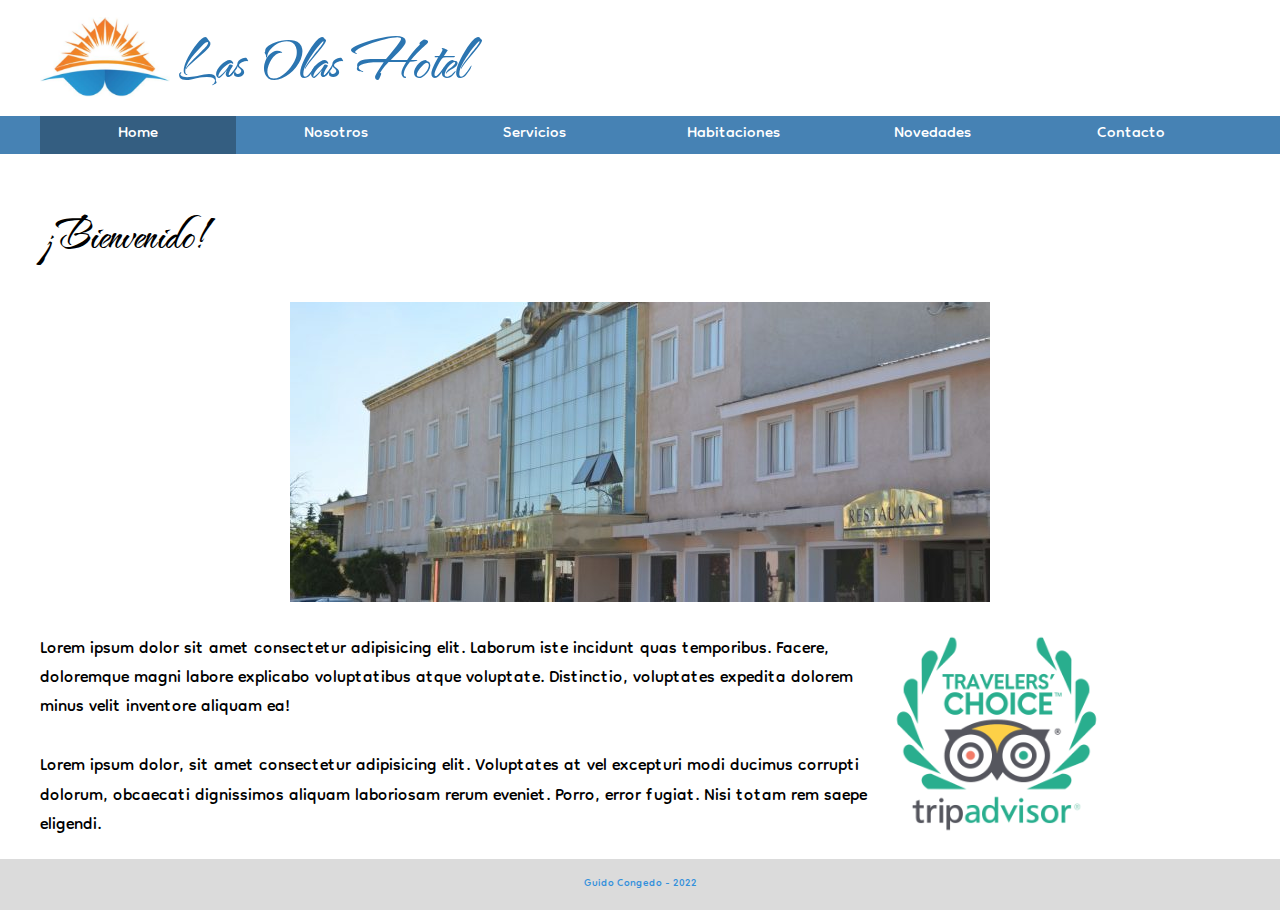
<file: index.html>
<!DOCTYPE html>
<html lang="en">

<head>
    <meta charset="UTF-8">
    <meta http-equiv="X-UA-Compatible" content="IE=edge">
    <meta name="viewport" content="width=device-width, initial-scale=1.0">
    <link rel="preconnect" href="https://fonts.googleapis.com">
    <link rel="preconnect" href="https://fonts.gstatic.com" crossorigin>
    <link
        href="https://fonts.googleapis.com/css2?family=Dongle:wght@300;400;700&family=The+Nautigal:wght@700&display=swap"
        rel="stylesheet">
    <link rel="stylesheet" href="css/normalize.css">
    <link rel="stylesheet" href="css/estilo.css">
    <title>Document</title>
</head>

<body>
    <header>
        <div class="holder">
            <img class="logo" src="img/logo.png" alt="logo">
            <h1>Las Olas Hotel</h1>
        </div>
    </header>
    <nav>
        <ul class="holder">
            <li><a class="activo" href="index.html">Home</a></li>
            <li><a href="nosotros.html">Nosotros</a></li>
            <li><a href="servicios.html">Servicios</a></li>
            <li><a href="habitaciones.html">Habitaciones</a></li>
            <li><a href="novedades.html">Novedades</a></li>
            <li><a href="contacto.html">Contacto</a></li>
        </ul>
    </nav>

    <main class="holder">

        <div>
            <h2>¡Bienvenido!</h2>
            <div class="imghome">
                <img src="img/frente.jpg" alt="frente">
            </div>
            <div class="cuerpohome">
                <div class="loremhome">Lorem ipsum dolor sit amet consectetur adipisicing elit. Laborum iste incidunt
                    quas temporibus.
                    Facere,
                    doloremque magni labore explicabo voluptatibus atque voluptate. Distinctio, voluptates expedita
                    dolorem
                    minus velit inventore aliquam ea! <br> <br> Lorem ipsum dolor, sit amet consectetur adipisicing
                    elit. Voluptates at vel excepturi modi ducimus corrupti dolorum, obcaecati dignissimos aliquam
                    laboriosam rerum eveniet. Porro, error fugiat. Nisi totam rem saepe eligendi.</div>
                <div class="premiohome"><img src="img/premio.png" alt="" height="200px"></div>
            </div>
        </div>
    </main>






    <footer>Guido Congedo - 2022</footer>
</body>

</html>
</file>
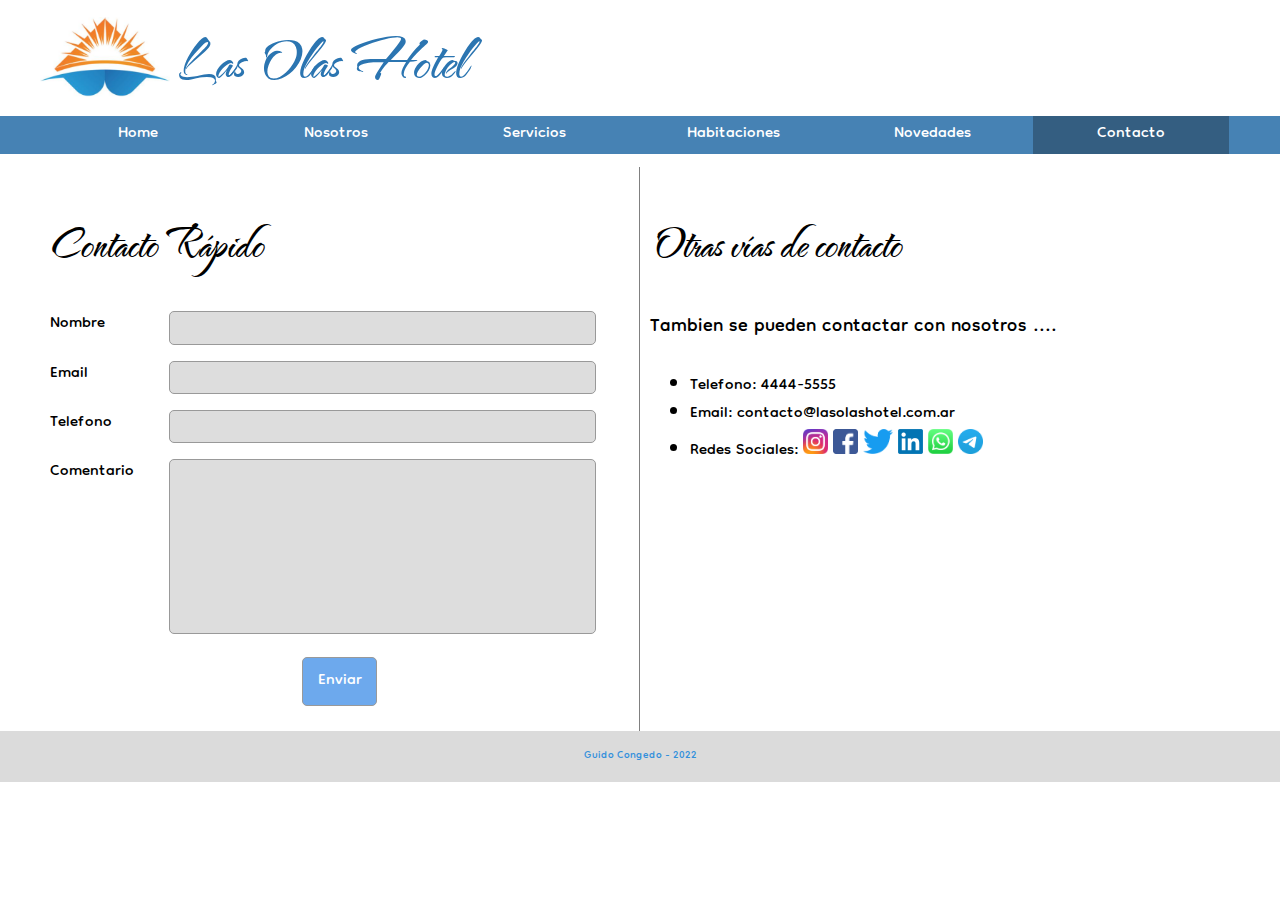
<file: contacto.html>
<!DOCTYPE html>
<html lang="en">

<head>
    <meta charset="UTF-8">
    <meta http-equiv="X-UA-Compatible" content="IE=edge">
    <meta name="viewport" content="width=device-width, initial-scale=1.0">
    <link rel="preconnect" href="https://fonts.googleapis.com">
    <link rel="preconnect" href="https://fonts.gstatic.com" crossorigin>
    <link
        href="https://fonts.googleapis.com/css2?family=Dongle:wght@300;400;700&family=The+Nautigal:wght@700&display=swap"
        rel="stylesheet">
    <link rel="stylesheet" href="css/normalize.css">
    <link rel="stylesheet" href="css/estilo.css">
    <title>Document</title>
</head>

<body>
    <header>
        <div class="holder">
            <img class="logo" src="img/logo.png" alt="logo">
            <h1>Las Olas Hotel</h1>
        </div>
    </header>
    <nav>
        <ul class="holder">
            <li><a href="index.html">Home</a></li>
            <li><a href="nosotros.html">Nosotros</a></li>
            <li><a href="servicios.html">Servicios</a></li>
            <li><a href="habitaciones.html">Habitaciones</a></li>
            <li><a href="novedades.html">Novedades</a></li>
            <li><a class="activo" href="contacto.html">Contacto</a></li>
        </ul>
    </nav>

    <main class="holder">

        <div class="columna left">
            <h2>Contacto Rápido</h2>
            <form action="" method="" class="formulario">
                <p>
                    <label for="">Nombre</label>
                    <input type="text" />
                </p>
                <p>
                    <label for="">Email</label>
                    <input type="email" />
                </p>
                <p>
                    <label for="">Telefono</label>
                    <input type="text" />
                </p>
                <p>
                    <label for="comentario">Comentario</label>
                    <textarea id="comentario"></textarea>
                </p>
                <p class="acciones"><input type="submit" value="Enviar"></p>
            </form>
        </div>
        <div class="columna right">
            <h2>Otras vías de contacto</h2>
            <p>Tambien se pueden contactar con nosotros ....</p>
            <ul>
                <li>Telefono: 4444-5555</li>
                <li>Email: contacto@lasolashotel.com.ar</li>
                <li>Redes Sociales:
                    <a href="https://www.instagram.com" target="_blank"><img height="25px" src="img/Instagram-logo.png" alt=""></a>
                    <a href="https://www.facebook.com" target="_blank"><img height="25px" src="img/facebook-logo.png" alt=""></a>
                    <a href="https://www.twitter.com" target="_blank"><img height="25px" src="img/Twitter-logo.png" alt=""></a>
                    <a href="https://www.linkedin.com/" target="_blank"><img height="25px" src="img/LinkedIn_logo_initials.png" alt=""></a>
                    <a href="https://www.whatsapp.com/" target="_blank"><img height="25px" src="img/logowhatsapp.png" alt=""></a>
                    <a href="https://web.telegram.org/" target="_blank"><img height="25px" src="img/logotelegram.png" alt=""></a>
                </li>
            </ul>
        </div>


    </main>






    <footer>Guido Congedo - 2022</footer>
</body>

</html>
</file>
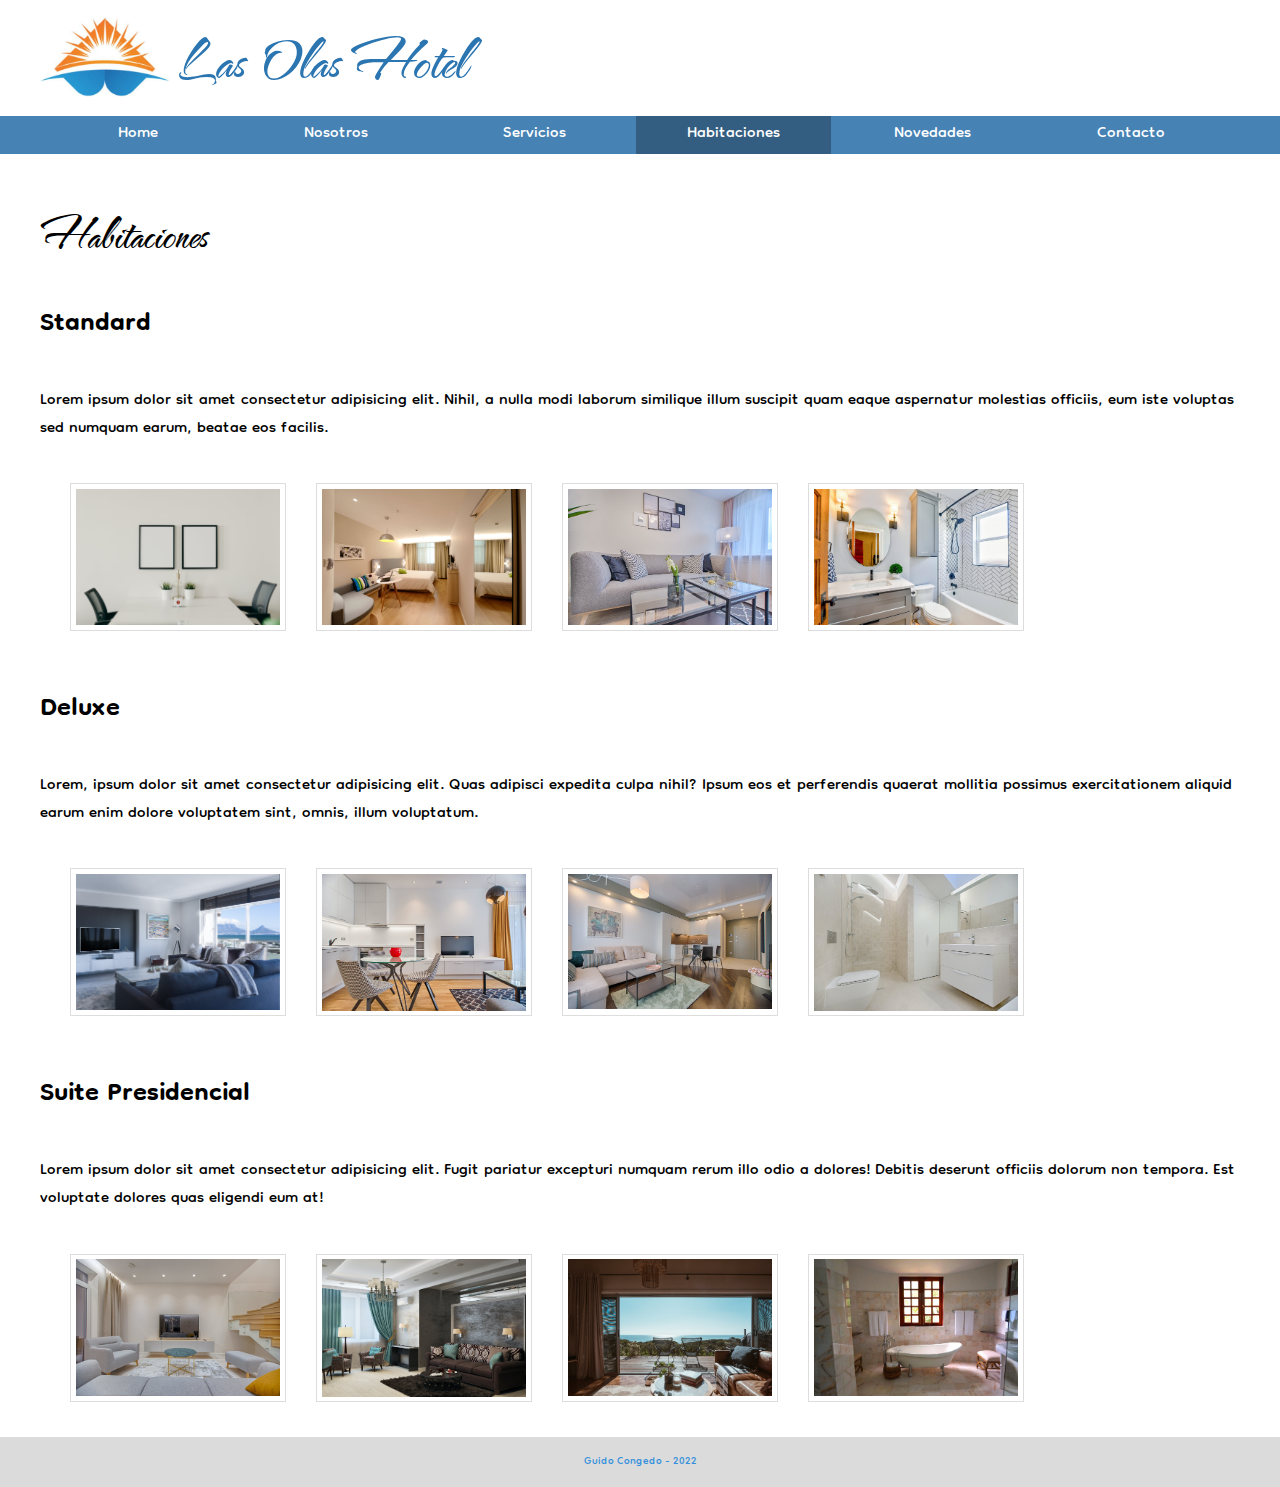
<file: habitaciones.html>
<!DOCTYPE html>
<html lang="en">

<head>
    <meta charset="UTF-8">
    <meta http-equiv="X-UA-Compatible" content="IE=edge">
    <meta name="viewport" content="width=device-width, initial-scale=1.0">
    <link rel="preconnect" href="https://fonts.googleapis.com">
    <link rel="preconnect" href="https://fonts.gstatic.com" crossorigin>
    <link
        href="https://fonts.googleapis.com/css2?family=Dongle:wght@300;400;700&family=The+Nautigal:wght@700&display=swap"
        rel="stylesheet">
    <link rel="stylesheet" href="css/normalize.css">
    <link rel="stylesheet" href="css/estilo.css">
    <title>Document</title>
</head>

<body>
    <header>
        <div class="holder">
            <img class="logo" src="img/logo.png" alt="logo">
            <h1>Las Olas Hotel</h1>
        </div>
    </header>
    <nav>
        <ul class="holder">
            <li><a href="index.html">Home</a></li>
            <li><a href="nosotros.html">Nosotros</a></li>
            <li><a href="servicios.html">Servicios</a></li>
            <li><a class="activo" href="habitaciones.html">Habitaciones</a></li>
            <li><a href="novedades.html">Novedades</a></li>
            <li><a href="contacto.html">Contacto</a></li>
        </ul>
    </nav>

    <main class="holder">
        <h2>Habitaciones</h2>


        <h3 class="habitacion">Standard</h3>
        <p class="habitaciondesc">Lorem ipsum dolor sit amet consectetur adipisicing elit. Nihil, a nulla modi laborum similique illum suscipit
            quam eaque aspernatur molestias officiis, eum iste voluptas sed numquam earum, beatae eos facilis.</p>

        <div class="galeria">
            <div class="foto">
                <a href="img/hab9.jpeg" target="_blank"><img src="img/hab9.jpeg" alt="S1"></a>
            </div>
            <div class="foto">
                <a href="img/hab2.jpeg" target="_blank"><img src="img/hab2.jpeg" alt="S2"></a>
            </div>
            <div class="foto">
                <a href="img/hab7.jpeg" target="_blank"><img src="img/hab7.jpeg" alt="S3"></a>
            </div>
            <div class="foto">
                <a href="img/hab12.jpeg" target="_blank"><img src="img/hab12.jpeg" alt="S4"></a>
            </div>
        </div>
        
        <h3 class="habitacion">Deluxe</h3>
        <p class="habitaciondesc">Lorem, ipsum dolor sit amet consectetur adipisicing elit. Quas adipisci expedita culpa nihil? Ipsum eos et perferendis quaerat mollitia possimus exercitationem aliquid earum enim dolore voluptatem sint, omnis, illum voluptatum.</p>
        
        <div class="galeria">
            <div class="foto">
                <a href="img/hab1.jpg" target="_blank"><img src="img/hab1.jpg" alt="d1"></a>
            </div>
            <div class="foto">
                <a href="img/hab6.jpeg" target="_blank"><img src="img/hab6.jpeg" alt="d2"></a>
            </div>
            <div class="foto">
                <a href="img/hab3.jpeg" target="_blank"><img src="img/hab3.jpeg" alt="d3"></a>
            </div>
            <div class="foto">
                <a href="img/hab13.jpeg" target="_blank"><img src="img/hab13.jpeg" alt="d4"></a>
            </div>
        </div>

        <h3 class="habitacion">Suite Presidencial</h3>
        <p class="habitaciondesc">Lorem ipsum dolor sit amet consectetur adipisicing elit. Fugit pariatur excepturi numquam rerum illo odio a dolores! Debitis deserunt officiis dolorum non tempora. Est voluptate dolores quas eligendi eum at!</p>
        <div class="galeria">
            <div class="foto">
                <a href="img/hab4.jpeg" target="_blank"><img src="img/hab4.jpeg" alt="p1"></a>
            </div>
            <div class="foto">
                <a href="img/hab5.jpeg" target="_blank"><img src="img/hab5.jpeg" alt="p2"></a>
            </div>
            <div class="foto">
                <a href="img/hab11.jpeg" target="_blank"><img src="img/hab11.jpeg" alt="p3"></a>
            </div>
            <div class="foto">
                <a href="img/hab14.jpeg" target="_blank"><img src="img/hab14.jpeg" alt="p4"></a>
            </div>
        </div>


    </main>






    <footer>Guido Congedo - 2022</footer>
</body>

</html>
</file>
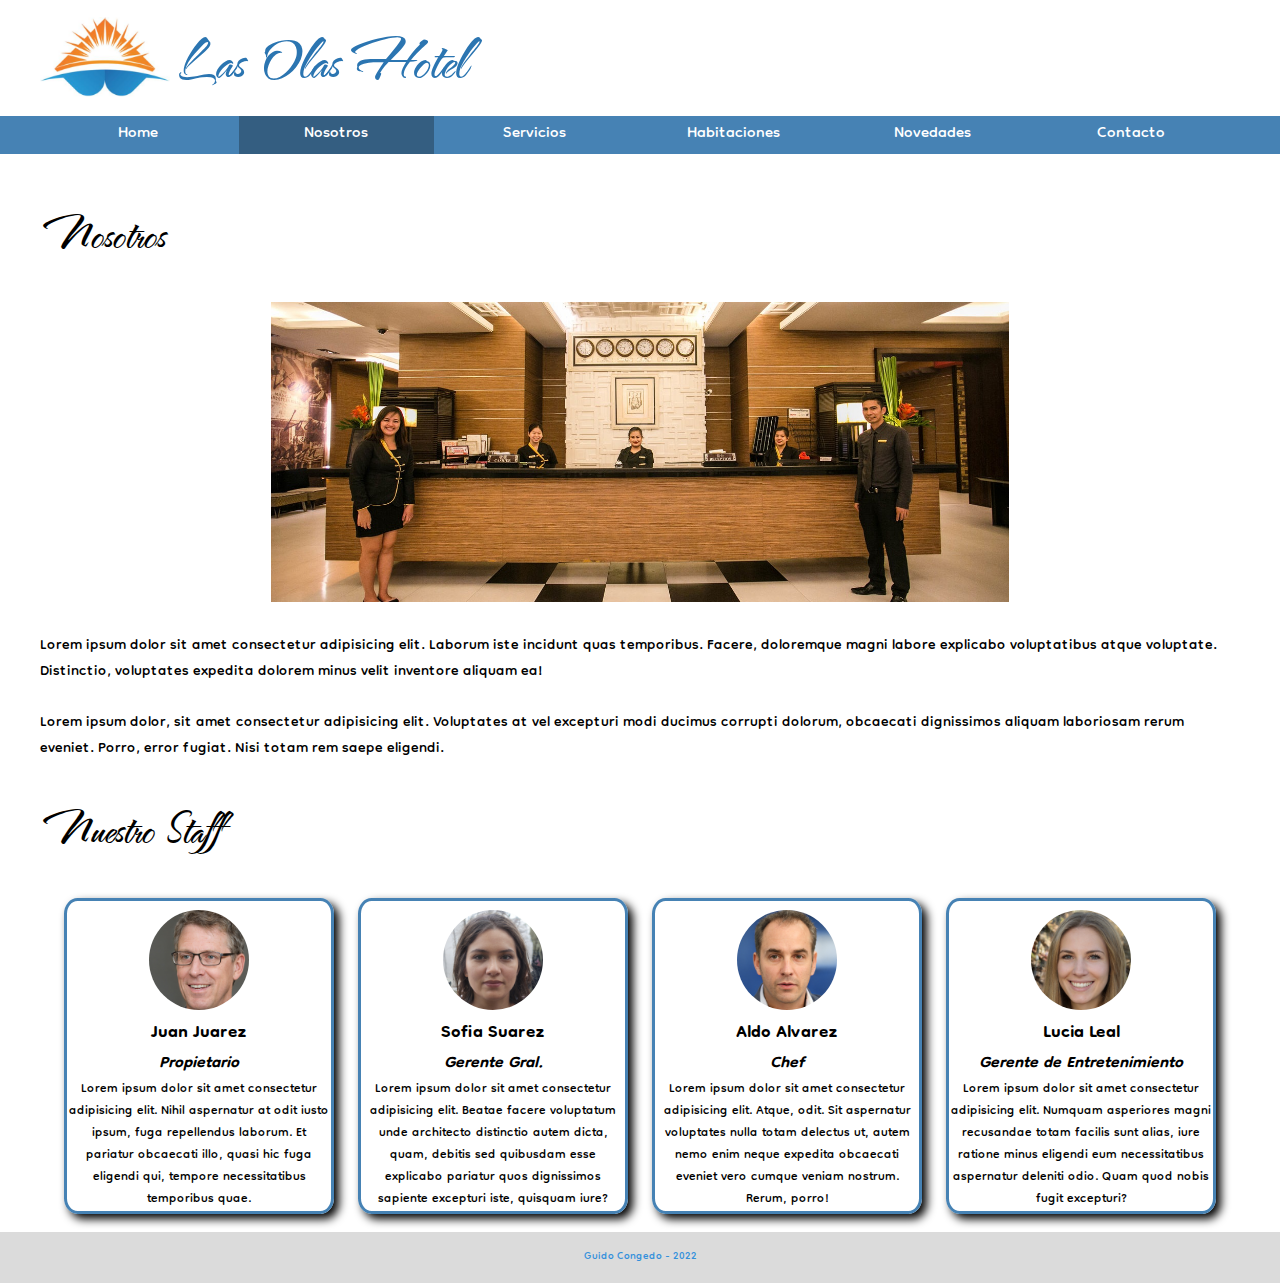
<file: nosotros.html>
<!DOCTYPE html>
<html lang="en">

<head>
    <meta charset="UTF-8">
    <meta http-equiv="X-UA-Compatible" content="IE=edge">
    <meta name="viewport" content="width=device-width, initial-scale=1.0">
    <link rel="preconnect" href="https://fonts.googleapis.com">
    <link rel="preconnect" href="https://fonts.gstatic.com" crossorigin>
    <link
        href="https://fonts.googleapis.com/css2?family=Dongle:wght@300;400;700&family=The+Nautigal:wght@700&display=swap"
        rel="stylesheet">
    <link rel="stylesheet" href="css/normalize.css">
    <link rel="stylesheet" href="css/estilo.css">
    <title>Document</title>
</head>

<body>
    <header>
        <div class="holder">
            <img class="logo" src="img/logo.png" alt="logo">
            <h1>Las Olas Hotel</h1>
        </div>
    </header>
    <nav>
        <ul class="holder">
            <li><a href="index.html">Home</a></li>
            <li><a class="activo" href="nosotros.html">Nosotros</a></li>
            <li><a href="servicios.html">Servicios</a></li>
            <li><a href="habitaciones.html">Habitaciones</a></li>
            <li><a href="novedades.html">Novedades</a></li>
            <li><a href="contacto.html">Contacto</a></li>
        </ul>
    </nav>

    <main class="holder">
        <div>
            <h2>Nosotros</h2>
            <div class="imghome">
                <img src="img/desk.jpg" height="300px" alt="Recepcion">
            </div>
            <div style="font-family: 'Dongle', sans-serif; font-size: 1.4em;">
                Lorem ipsum dolor sit amet consectetur adipisicing elit. Laborum iste incidunt quas temporibus.
                Facere,
                doloremque magni labore explicabo voluptatibus atque voluptate. Distinctio, voluptates expedita
                dolorem
                minus velit inventore aliquam ea! <br> <br> Lorem ipsum dolor, sit amet consectetur adipisicing
                elit. Voluptates at vel excepturi modi ducimus corrupti dolorum, obcaecati dignissimos aliquam
                laboriosam rerum eveniet. Porro, error fugiat. Nisi totam rem saepe eligendi.
                

            </div>
            <h2>Nuestro Staff</h2>
            <div class="contenedorstaff">
                <div class="staff">
                    <img class="cara" src="img/cara2.jpg" height="100px" width="100px" alt="">
                    <div class="nombre">Juan Juarez</div>
                    <div class="cargo">Propietario</div>
                    Lorem ipsum dolor sit amet consectetur adipisicing elit. Nihil aspernatur at odit iusto ipsum, fuga
                    repellendus laborum. Et pariatur obcaecati illo, quasi hic fuga eligendi qui, tempore necessitatibus
                    temporibus quae.
                </div>
                <div class="staff">
                    <img class="cara" src="img/cara4.jpg" height="100px" alt="">
                    <div class="nombre">Sofia Suarez</div>
                    <div class="cargo">Gerente Gral.</div>
                    Lorem ipsum dolor sit amet consectetur adipisicing elit. Beatae facere voluptatum unde architecto
                    distinctio autem dicta, quam, debitis sed quibusdam esse explicabo pariatur quos dignissimos
                    sapiente excepturi iste, quisquam iure?
                </div>
                <div class="staff">
                    <img class="cara" src="img/cara3.jpg" height="100px" alt="">
                    <div class="nombre">Aldo Alvarez</div>
                    <div class="cargo">Chef</div>                    
                    Lorem ipsum dolor sit amet consectetur adipisicing elit. Atque, odit. Sit aspernatur voluptates
                    nulla totam delectus ut, autem nemo enim neque expedita obcaecati eveniet vero cumque veniam
                    nostrum. Rerum, porro!
                </div>
                <div class="staff">
                    <img class="cara" src="img/cara1.jpg" height="100px" alt="">
                    <div class="nombre">Lucia Leal</div>
                    <div class="cargo">Gerente de Entretenimiento</div>
                    Lorem ipsum dolor sit amet consectetur adipisicing elit. Numquam asperiores magni recusandae totam
                    facilis sunt alias, iure ratione minus eligendi eum necessitatibus aspernatur deleniti odio. Quam
                    quod nobis fugit excepturi?
                </div>
            </div>
        </div>


    </main>






    <footer>Guido Congedo - 2022</footer>
</body>

</html>
</file>
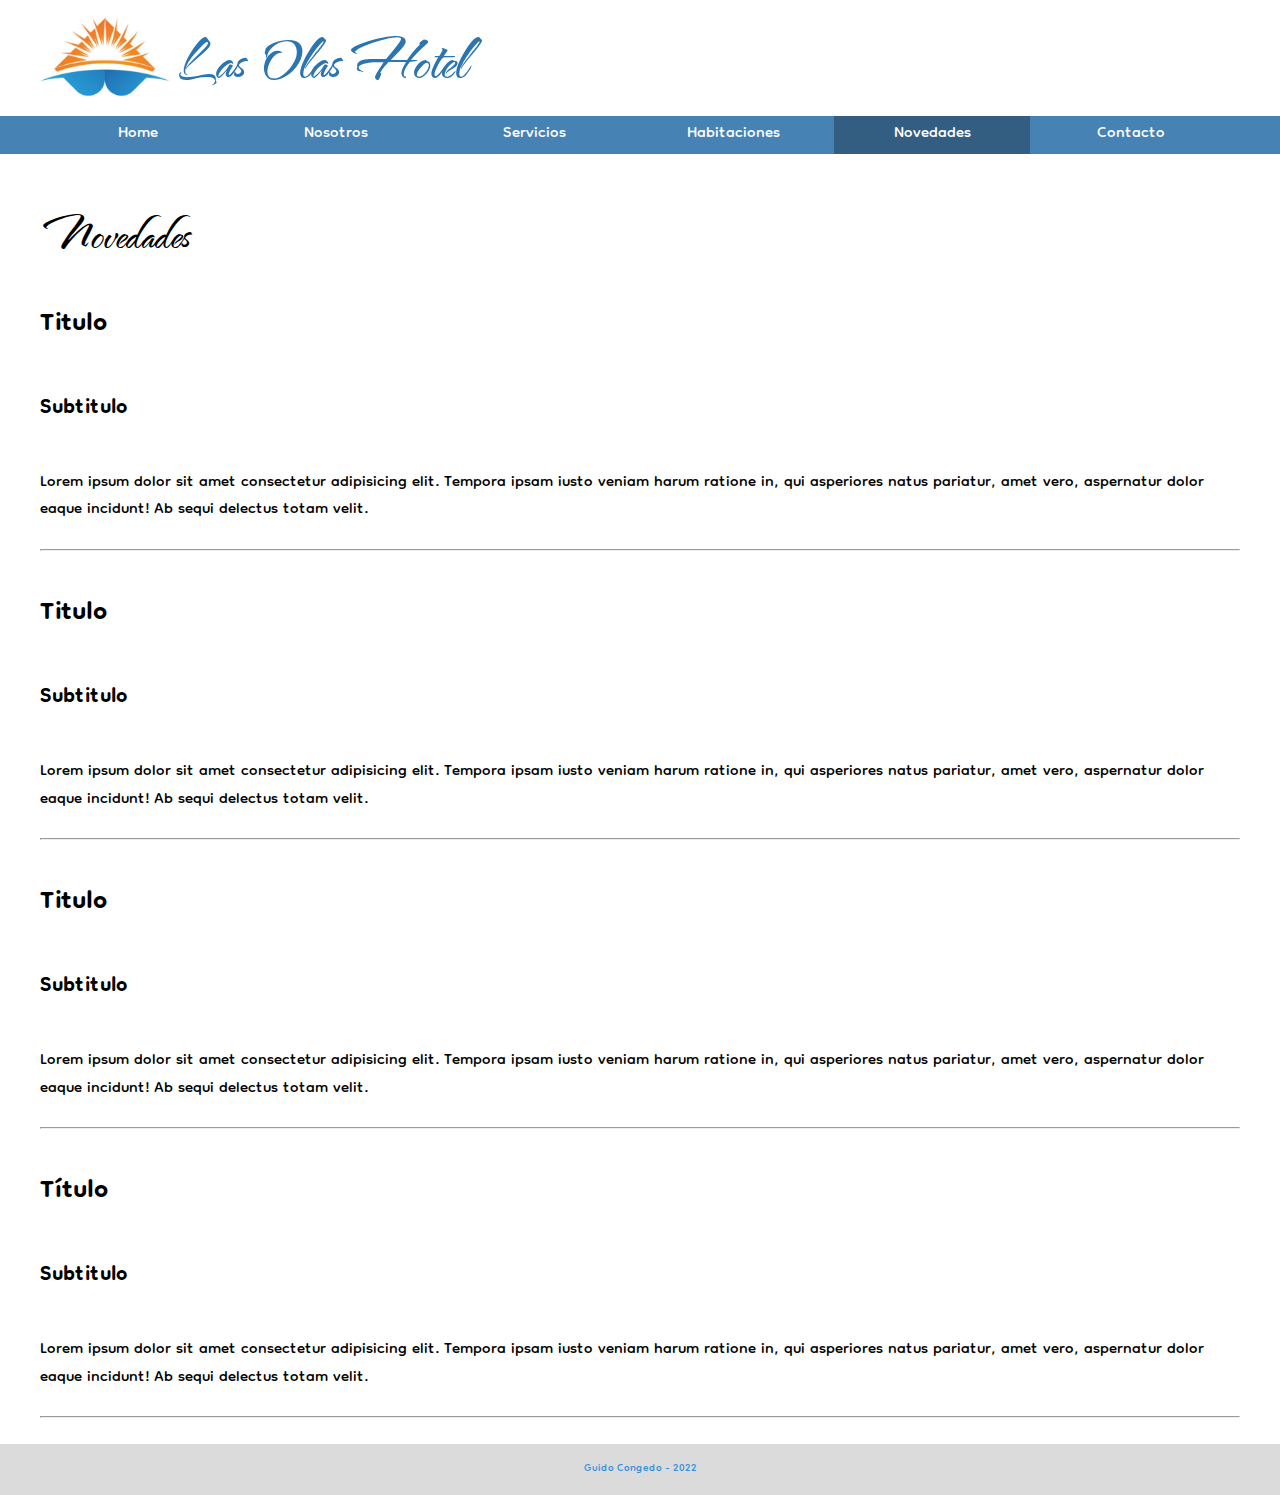
<file: novedades.html>
<!DOCTYPE html>
<html lang="en">

<head>
    <meta charset="UTF-8">
    <meta http-equiv="X-UA-Compatible" content="IE=edge">
    <meta name="viewport" content="width=device-width, initial-scale=1.0">
    <link rel="preconnect" href="https://fonts.googleapis.com">
    <link rel="preconnect" href="https://fonts.gstatic.com" crossorigin>
    <link
        href="https://fonts.googleapis.com/css2?family=Dongle:wght@300;400;700&family=The+Nautigal:wght@700&display=swap"
        rel="stylesheet">
    <link rel="stylesheet" href="css/normalize.css">
    <link rel="stylesheet" href="css/estilo.css">
    <title>Document</title>
</head>

<body>
    <header>
        <div class="holder">
            <img class="logo" src="img/logo.png" alt="logo">
            <h1>Las Olas Hotel</h1>
        </div>
    </header>
    <nav>
        <ul class="holder">
            <li><a href="index.html">Home</a></li>
            <li><a href="nosotros.html">Nosotros</a></li>
            <li><a href="servicios.html">Servicios</a></li>
            <li><a href="habitaciones.html">Habitaciones</a></li>
            <li><a class="activo" href="novedades.html">Novedades</a></li>
            <li><a href="contacto.html">Contacto</a></li>
        </ul>
    </nav>

    <main class="holder">
        <h2>Novedades</h2>
        <div class="novedades">
            <h3>Titulo</h3>
            <h4>Subtitulo</h4>
            <p>Lorem ipsum dolor sit amet consectetur adipisicing elit. Tempora ipsam iusto veniam harum ratione in, qui
                asperiores natus pariatur, amet vero, aspernatur dolor eaque incidunt! Ab sequi delectus totam velit.
            </p>
            <hr>
        </div>

        <div class="novedades">
            <h3>Titulo</h3>
            <h4>Subtitulo</h4>
            <p>Lorem ipsum dolor sit amet consectetur adipisicing elit. Tempora ipsam iusto veniam harum ratione in, qui
                asperiores natus pariatur, amet vero, aspernatur dolor eaque incidunt! Ab sequi delectus totam velit.
            </p>
            <hr>
        </div>


        <div class="novedades">
            <h3>Titulo</h3>
            <h4>Subtitulo</h4>
            <p>Lorem ipsum dolor sit amet consectetur adipisicing elit. Tempora ipsam iusto veniam harum ratione in, qui
                asperiores natus pariatur, amet vero, aspernatur dolor eaque incidunt! Ab sequi delectus totam velit.
            </p>
            <hr>
        </div>


        <div class="novedades">
            <h3>Título</h3>
            <h4>Subtitulo</h4>
            <p>Lorem ipsum dolor sit amet consectetur adipisicing elit. Tempora ipsam iusto veniam harum ratione in, qui
                asperiores natus pariatur, amet vero, aspernatur dolor eaque incidunt! Ab sequi delectus totam velit.
            </p>
            <hr>
        </div>



    </main>






    <footer>Guido Congedo - 2022</footer>
</body>

</html>
</file>
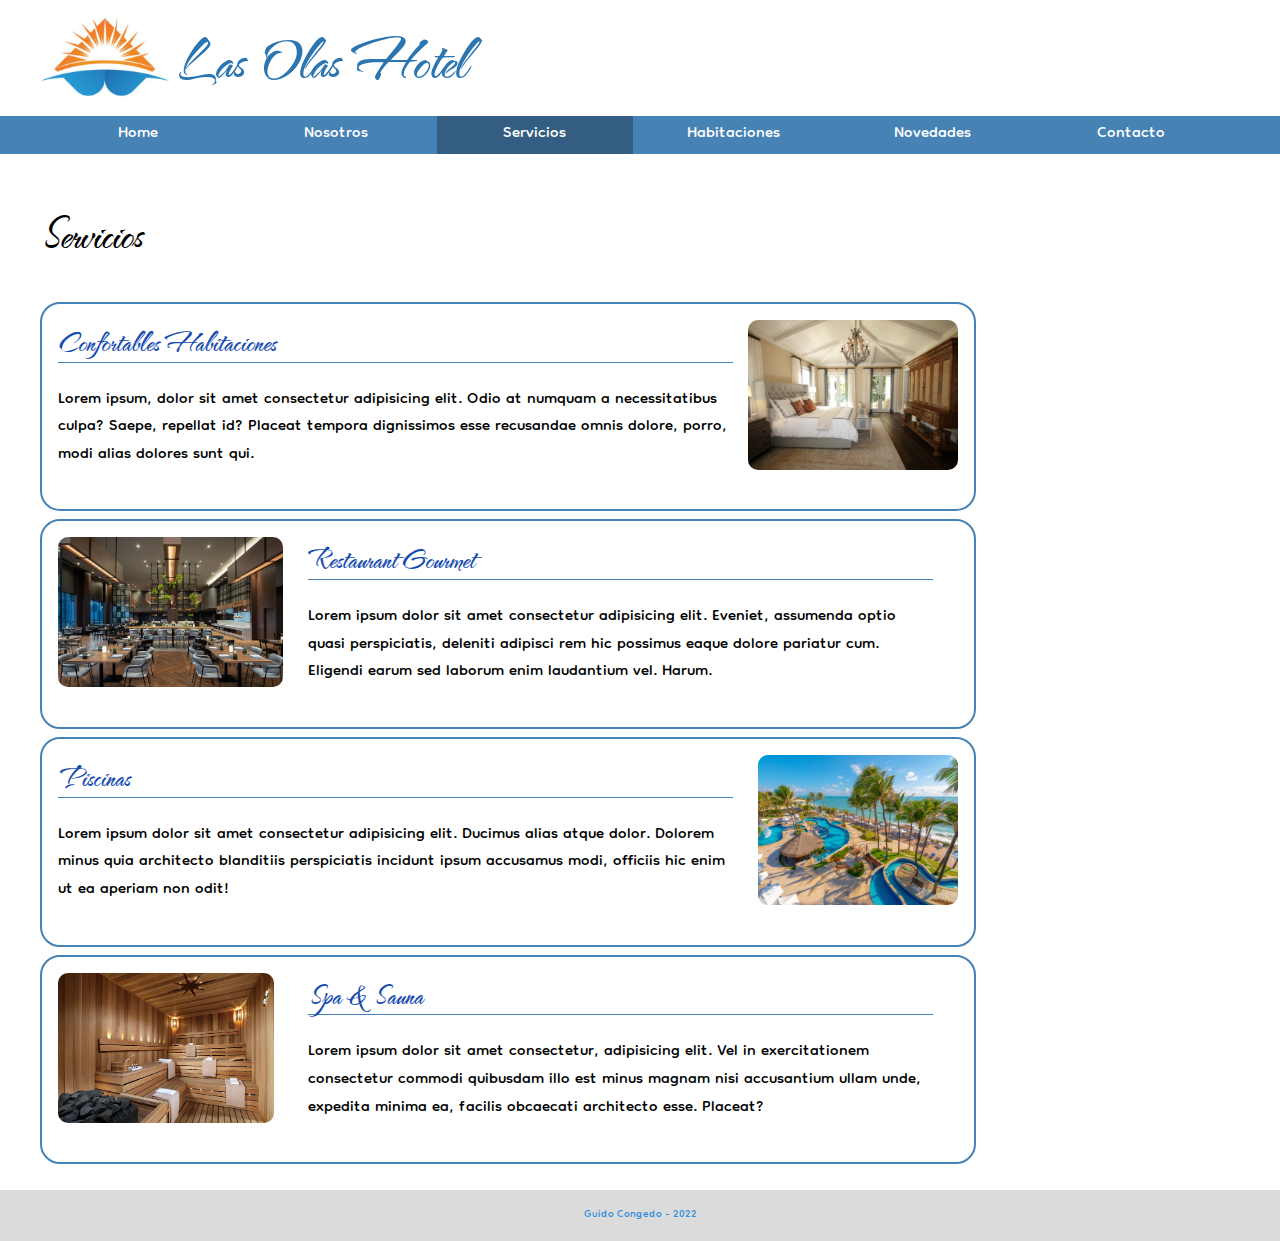
<file: servicios.html>
<!DOCTYPE html>
<html lang="en">

<head>
    <meta charset="UTF-8">
    <meta http-equiv="X-UA-Compatible" content="IE=edge">
    <meta name="viewport" content="width=device-width, initial-scale=1.0">
    <link rel="preconnect" href="https://fonts.googleapis.com">
    <link rel="preconnect" href="https://fonts.gstatic.com" crossorigin>
    <link
        href="https://fonts.googleapis.com/css2?family=Dongle:wght@300;400;700&family=The+Nautigal:wght@700&display=swap"
        rel="stylesheet">
    <link rel="stylesheet" href="css/normalize.css">
    <link rel="stylesheet" href="css/estilo.css">
    <title>Document</title>
</head>

<body>
    <header>
        <div class="holder">
            <img class="logo" src="img/logo.png" alt="logo">
            <h1>Las Olas Hotel</h1>
        </div>
    </header>
    <nav>
        <ul class="holder">
            <li><a href="index.html">Home</a></li>
            <li><a href="nosotros.html">Nosotros</a></li>
            <li><a class="activo" href="servicios.html">Servicios</a></li>
            <li><a href="habitaciones.html">Habitaciones</a></li>
            <li><a href="novedades.html">Novedades</a></li>
            <li><a href="contacto.html">Contacto</a></li>
        </ul>
    </nav>

    <main class="holder">
        <h2>Servicios</h2>

        <div class="servicios">
            <img src="img/p2.jpeg" alt="Habitacion">
            <div class="info">
                <h4>Confortables Habitaciones</h4>
                <p>Lorem ipsum, dolor sit amet consectetur adipisicing elit. Odio at numquam a necessitatibus culpa?
                    Saepe,
                    repellat id? Placeat tempora dignissimos esse recusandae omnis dolore, porro, modi alias dolores
                    sunt
                    qui.</p>
            </div>
        </div>

        <div class="servicios">
            <img src="img/resto.jpg" alt="Resto">
            <div class="info">
                <h4>Restaurant Gourmet</h4>
                <p>Lorem ipsum dolor sit amet consectetur adipisicing elit. Eveniet, assumenda optio quasi perspiciatis,
                    deleniti adipisci rem hic possimus eaque dolore pariatur cum. Eligendi earum sed laborum enim
                    laudantium
                    vel. Harum.</p>
            </div>
        </div>

        <div class="servicios">
            <img src="img/piscina.jpg" alt="Resort">
            <div class="info">
                <h4>Piscinas</h4>
                <p>Lorem ipsum dolor sit amet consectetur adipisicing elit. Ducimus alias atque dolor. Dolorem minus
                    quia
                    architecto blanditiis perspiciatis incidunt ipsum accusamus modi, officiis hic enim ut ea aperiam
                    non
                    odit!</p>
            </div>
        </div>

        <div class="servicios">
            <img src="img/sauna.jpg" alt="Sauna">
            <div class="info">
                <h4>Spa & Sauna</h4>
                <p>Lorem ipsum dolor sit amet consectetur, adipisicing elit. Vel in exercitationem consectetur commodi
                    quibusdam illo est minus magnam nisi accusantium ullam unde, expedita minima ea, facilis obcaecati
                    architecto esse. Placeat?</p>
            </div>
        </div>




    </main>






    <footer>Guido Congedo - 2022</footer>
</body>

</html>
</file>
<file: css/estilo.css>
/* font-family: 'Dongle', sans-serif;
font-family: 'The Nautigal', cursive; */


header{
    background-color: white;
    
}

.logo{
    height: 80px;
    padding: 1em 0 0 0;
}
body{
    font-family: 'Dongle', sans-serif;
}

header h1{
    font-family: 'The Nautigal', cursive;
    font-size: 4em;
    color: rgb(43, 117, 177);
    display: inline-block;
    position: relative;
    bottom: 20px;
    margin-bottom: 0;
}
nav{
    background-color: steelblue;
    
}

nav ul{
    
    
    margin: 0;
    padding: 0;
    list-style: none;
    
}

nav ul li{
    display: inline-block;
    width: 16.3%;
    
}

nav ul li a{
    color: white;
    font-family: 'Dongle', sans-serif;
    text-decoration: none;
    text-align: center;
    display: block;
    padding: 0.2em 0.4em;
    font-size: 1.5em;
}

nav ul li a:hover{
    background-color: rgb(52, 94, 129);
    Transition: all 0.5s ease 0s;
}

footer{
    background-color: rgb(219, 219, 219);
    clear: both;
    color: rgb(51, 144, 219);
    font-weight: 500;
    padding: 1em 0;
    margin-top: 0.3em;
    text-align: center;
}

.activo{
    background-color: rgb(52, 94, 129);
}

.holder{
    max-width: 1200px;
    margin: 0 auto;
}

main{
    padding: 10pt 10pt;
}

h2{
    font-family: 'The Nautigal', cursive;
    font-size: 3em;
}

/* inicio home */

.imghome{
    display: flex;
    justify-content: center;
    padding-bottom: 2em;
}

.cuerpohome{
    display: inline-flex;
    align-items: center;
}

.loremhome{
    width: 70%;
    font-size: 1.6em;
}
.premiohome{
    width: 30%;
}



/* fin de home */

/* inicio nosotros */

.contenedorstaff{
    display: flex;
    flex-direction: row;
    justify-content: space-evenly;
    height: auto;
}

.cara{
    border-radius: 100%;
   width: 100px;
   margin-top: 0.5em;
}

.nombre{
    font-weight: 700;
    font-size: 1.4em;
}

.cargo{
    font-weight: 700;
    font-size: 1.3em;
    font-style: italic;
    }
.staff{
    width: 22%;
    height: auto;
    font-size: 1.2em;
    border-color:steelblue;
    border-style: solid;
    border-radius: 5%;
    box-shadow: 5px 5px 10px black;
    flex-direction: column;
    text-align: center;
     
}


/* fin nosotros */

/* font-family: 'Dongle', sans-serif;
font-family: 'The Nautigal', cursive; */

/* inicio servicios */

.servicios{
    border-style: solid;
    border-color: #4682b4;
    border-width: 2px;
    border-radius: 20px;
    overflow: hidden;
    max-width: 900px;
    padding: 1em;
    margin-bottom: 0.5em;
}
.servicios .info{
    width: 75%;
}

.servicios img{
    height: 150px;
    border-radius: 10px;
}

.servicios:nth-child(odd) img{
    float: left;
    
}

.servicios:nth-child(even) img{
    float: right;
}

.servicios h4{
    font-family: 'The Nautigal', cursive;
    font-size: 2em;
    margin-top: 5px;
    margin-bottom: 5px;
    border-bottom: 1px #4682b4 solid;
    color: rgb(23, 76, 175);
}

.servicios p{
    font-size: 1.5em;
}

.servicios:nth-child(odd) .info{
margin-left: 250px; 
}

.servicios:nth-child(odd) h4{
    margin-right: 50px;
}

.servicios:nth-child(odd) p{
    margin-right: 50px;
}

/* fin servicios */


/* inicio habitaciones */

.habitacion{
    font-size: 2.5em;
}

.habitaciondesc{
font-size: 1.5em;
}
.galeria{
    display: flex;
    flex-direction: row;
}

.galeria .foto{
    /* float: left; */
    width: 18%;
    margin: 1em 0 1em 2.5%;
    border: 1px solid #ddd;
    padding: 0.3em;
    box-sizing: border-box;
}

.galeria .foto img{
    width: 100%;
    display: block;
}

.foto:hover{
    box-shadow: 0 0 2px 1px rgba(0, 140, 186, 0.5);
    opacity: 0.7;
    Transition: all 0.5s ease 0s;
}


/* fin habitaciones */

/* inicio Novedades*/

.novedades h3{
    font-size: 2.5em;
}
.novedades h4{
    font-size: 2em;
}

.novedades p{
    font-size: 1.5em;
}

/* Fin Novedades */

/* inicio contacto */

.columna{
    width: 50%;
    box-sizing: border-box;
    padding: 0.6em;
}
.columna.left{
    border-right: 1px solid gray;
}
.columna.right p{
    font-size: 1.8em;
}

.columna.right ul li{
    font-size: 1.5em;
}

.formulario label{
    vertical-align: top;
    width: 20%;
    display: inline-block;
    font-size: 1.5em;
}

.formulario input,
.formulario textarea{
    background-color: #ddd;
    border-radius: 5px;
    border: 1px solid #999;
    padding: 0.4em 0.6em;
    font-size: 1em;
    width: 70%;
}

.formulario input[type="submit"]{
    background-color: #6da9ed;
    box-shadow: 0 0 10px rgba(0,0,0,0,4);
    color: white;
    font-size: 1.5em;
    width: auto;
    cursor: pointer;
}

.formulario textarea{
    height: 10em;
    resize: none;
}

.formulario .acciones{
    text-align: center;
}

.right{
    float: right;
}
.left{
    float: left;
}
/* fin contacto */
</file>
